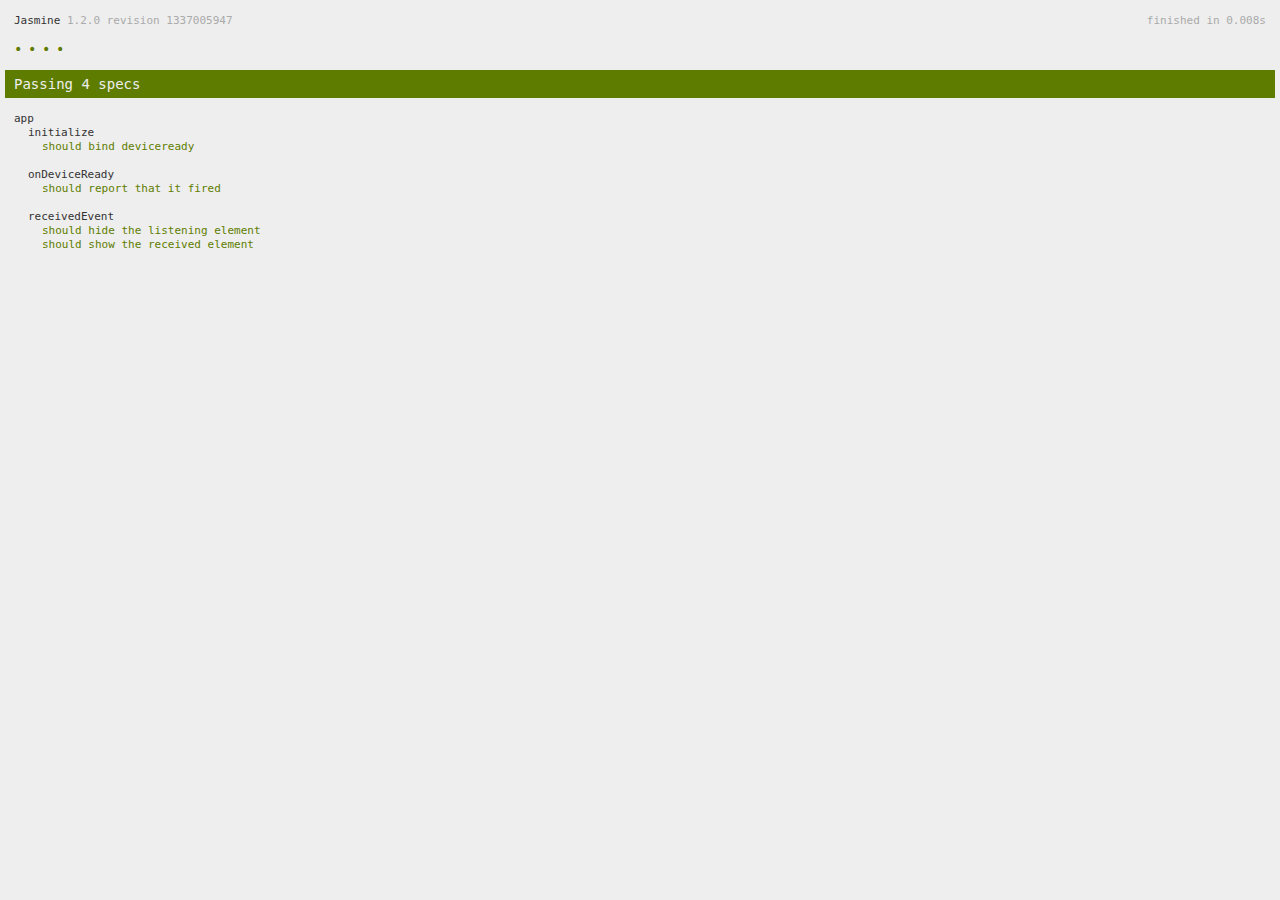
<file: www/spec.html>
<!DOCTYPE html>
<!--
    Licensed to the Apache Software Foundation (ASF) under one
    or more contributor license agreements.  See the NOTICE file
    distributed with this work for additional information
    regarding copyright ownership.  The ASF licenses this file
    to you under the Apache License, Version 2.0 (the
    "License"); you may not use this file except in compliance
    with the License.  You may obtain a copy of the License at

    http://www.apache.org/licenses/LICENSE-2.0

    Unless required by applicable law or agreed to in writing,
    software distributed under the License is distributed on an
    "AS IS" BASIS, WITHOUT WARRANTIES OR CONDITIONS OF ANY
     KIND, either express or implied.  See the License for the
    specific language governing permissions and limitations
    under the License.
-->
<html>
    <head>
        <title>Jasmine Spec Runner</title>

        <!-- jasmine source -->
        <link rel="shortcut icon" type="image/png" href="spec/lib/jasmine-1.2.0/jasmine_favicon.png">
        <link rel="stylesheet" type="text/css" href="spec/lib/jasmine-1.2.0/jasmine.css">
        <script type="text/javascript" src="spec/lib/jasmine-1.2.0/jasmine.js"></script>
        <script type="text/javascript" src="spec/lib/jasmine-1.2.0/jasmine-html.js"></script>

        <!-- include source files here... -->
        <script type="text/javascript" src="js/index.js"></script>

        <!-- include spec files here... -->
        <script type="text/javascript" src="spec/helper.js"></script>
        <script type="text/javascript" src="spec/index.js"></script>

        <script type="text/javascript">
            (function() {
                var jasmineEnv = jasmine.getEnv();
                jasmineEnv.updateInterval = 1000;

                var htmlReporter = new jasmine.HtmlReporter();

                jasmineEnv.addReporter(htmlReporter);

                jasmineEnv.specFilter = function(spec) {
                    return htmlReporter.specFilter(spec);
                };

                var currentWindowOnload = window.onload;

                window.onload = function() {
                    if (currentWindowOnload) {
                        currentWindowOnload();
                    }
                    execJasmine();
                };

                function execJasmine() {
                    jasmineEnv.execute();
                }
            })();
        </script>
    </head>
    <body>
        <div id="stage" style="display:none;"></div>
    </body>
</html>
</file>
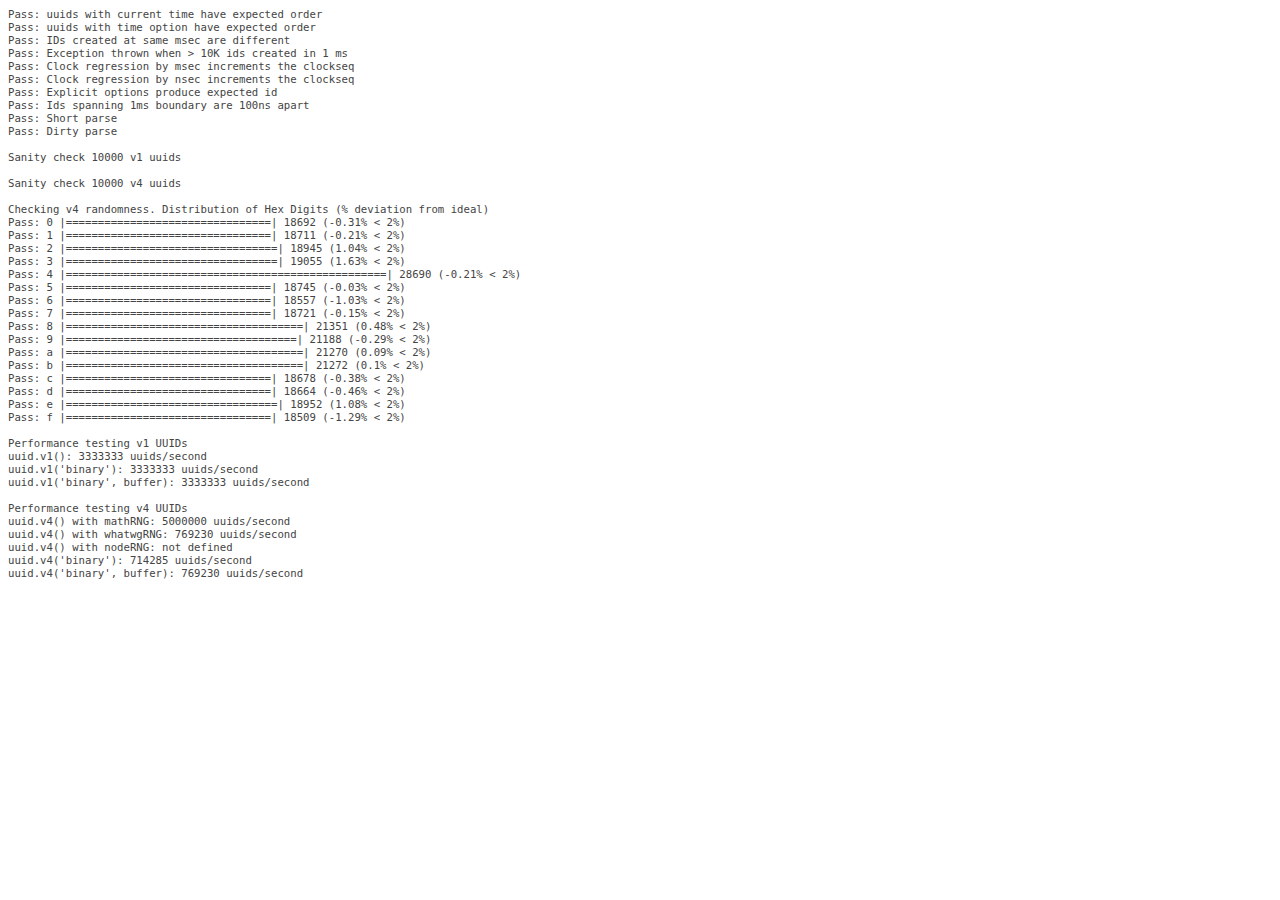
<file: platforms/ios/cordova/node_modules/node-uuid/test/test.html>
<html>
  <head>
    <style>
      div {
        font-family: monospace;
        font-size: 8pt;
      }
      div.log {color: #444;}
      div.warn {color: #550;}
      div.error {color: #800; font-weight: bold;}
    </style>
    <script src="../uuid.js"></script>
  </head>
  <body>
    <script src="./test.js"></script>
  </body>
</html>
</file>
<file: www/spec/lib/jasmine-1.2.0/jasmine.css>
body { background-color: #eeeeee; padding: 0; margin: 5px; overflow-y: scroll; }

#HTMLReporter { font-size: 11px; font-family: Monaco, "Lucida Console", monospace; line-height: 14px; color: #333333; }
#HTMLReporter a { text-decoration: none; }
#HTMLReporter a:hover { text-decoration: underline; }
#HTMLReporter p, #HTMLReporter h1, #HTMLReporter h2, #HTMLReporter h3, #HTMLReporter h4, #HTMLReporter h5, #HTMLReporter h6 { margin: 0; line-height: 14px; }
#HTMLReporter .banner, #HTMLReporter .symbolSummary, #HTMLReporter .summary, #HTMLReporter .resultMessage, #HTMLReporter .specDetail .description, #HTMLReporter .alert .bar, #HTMLReporter .stackTrace { padding-left: 9px; padding-right: 9px; }
#HTMLReporter #jasmine_content { position: fixed; right: 100%; }
#HTMLReporter .version { color: #aaaaaa; }
#HTMLReporter .banner { margin-top: 14px; }
#HTMLReporter .duration { color: #aaaaaa; float: right; }
#HTMLReporter .symbolSummary { overflow: hidden; *zoom: 1; margin: 14px 0; }
#HTMLReporter .symbolSummary li { display: block; float: left; height: 7px; width: 14px; margin-bottom: 7px; font-size: 16px; }
#HTMLReporter .symbolSummary li.passed { font-size: 14px; }
#HTMLReporter .symbolSummary li.passed:before { color: #5e7d00; content: "\02022"; }
#HTMLReporter .symbolSummary li.failed { line-height: 9px; }
#HTMLReporter .symbolSummary li.failed:before { color: #b03911; content: "x"; font-weight: bold; margin-left: -1px; }
#HTMLReporter .symbolSummary li.skipped { font-size: 14px; }
#HTMLReporter .symbolSummary li.skipped:before { color: #bababa; content: "\02022"; }
#HTMLReporter .symbolSummary li.pending { line-height: 11px; }
#HTMLReporter .symbolSummary li.pending:before { color: #aaaaaa; content: "-"; }
#HTMLReporter .bar { line-height: 28px; font-size: 14px; display: block; color: #eee; }
#HTMLReporter .runningAlert { background-color: #666666; }
#HTMLReporter .skippedAlert { background-color: #aaaaaa; }
#HTMLReporter .skippedAlert:first-child { background-color: #333333; }
#HTMLReporter .skippedAlert:hover { text-decoration: none; color: white; text-decoration: underline; }
#HTMLReporter .passingAlert { background-color: #a6b779; }
#HTMLReporter .passingAlert:first-child { background-color: #5e7d00; }
#HTMLReporter .failingAlert { background-color: #cf867e; }
#HTMLReporter .failingAlert:first-child { background-color: #b03911; }
#HTMLReporter .results { margin-top: 14px; }
#HTMLReporter #details { display: none; }
#HTMLReporter .resultsMenu, #HTMLReporter .resultsMenu a { background-color: #fff; color: #333333; }
#HTMLReporter.showDetails .summaryMenuItem { font-weight: normal; text-decoration: inherit; }
#HTMLReporter.showDetails .summaryMenuItem:hover { text-decoration: underline; }
#HTMLReporter.showDetails .detailsMenuItem { font-weight: bold; text-decoration: underline; }
#HTMLReporter.showDetails .summary { display: none; }
#HTMLReporter.showDetails #details { display: block; }
#HTMLReporter .summaryMenuItem { font-weight: bold; text-decoration: underline; }
#HTMLReporter .summary { margin-top: 14px; }
#HTMLReporter .summary .suite .suite, #HTMLReporter .summary .specSummary { margin-left: 14px; }
#HTMLReporter .summary .specSummary.passed a { color: #5e7d00; }
#HTMLReporter .summary .specSummary.failed a { color: #b03911; }
#HTMLReporter .description + .suite { margin-top: 0; }
#HTMLReporter .suite { margin-top: 14px; }
#HTMLReporter .suite a { color: #333333; }
#HTMLReporter #details .specDetail { margin-bottom: 28px; }
#HTMLReporter #details .specDetail .description { display: block; color: white; background-color: #b03911; }
#HTMLReporter .resultMessage { padding-top: 14px; color: #333333; }
#HTMLReporter .resultMessage span.result { display: block; }
#HTMLReporter .stackTrace { margin: 5px 0 0 0; max-height: 224px; overflow: auto; line-height: 18px; color: #666666; border: 1px solid #ddd; background: white; white-space: pre; }

#TrivialReporter { padding: 8px 13px; position: absolute; top: 0; bottom: 0; left: 0; right: 0; overflow-y: scroll; background-color: white; font-family: "Helvetica Neue Light", "Lucida Grande", "Calibri", "Arial", sans-serif; /*.resultMessage {*/ /*white-space: pre;*/ /*}*/ }
#TrivialReporter a:visited, #TrivialReporter a { color: #303; }
#TrivialReporter a:hover, #TrivialReporter a:active { color: blue; }
#TrivialReporter .run_spec { float: right; padding-right: 5px; font-size: .8em; text-decoration: none; }
#TrivialReporter .banner { color: #303; background-color: #fef; padding: 5px; }
#TrivialReporter .logo { float: left; font-size: 1.1em; padding-left: 5px; }
#TrivialReporter .logo .version { font-size: .6em; padding-left: 1em; }
#TrivialReporter .runner.running { background-color: yellow; }
#TrivialReporter .options { text-align: right; font-size: .8em; }
#TrivialReporter .suite { border: 1px outset gray; margin: 5px 0; padding-left: 1em; }
#TrivialReporter .suite .suite { margin: 5px; }
#TrivialReporter .suite.passed { background-color: #dfd; }
#TrivialReporter .suite.failed { background-color: #fdd; }
#TrivialReporter .spec { margin: 5px; padding-left: 1em; clear: both; }
#TrivialReporter .spec.failed, #TrivialReporter .spec.passed, #TrivialReporter .spec.skipped { padding-bottom: 5px; border: 1px solid gray; }
#TrivialReporter .spec.failed { background-color: #fbb; border-color: red; }
#TrivialReporter .spec.passed { background-color: #bfb; border-color: green; }
#TrivialReporter .spec.skipped { background-color: #bbb; }
#TrivialReporter .messages { border-left: 1px dashed gray; padding-left: 1em; padding-right: 1em; }
#TrivialReporter .passed { background-color: #cfc; display: none; }
#TrivialReporter .failed { background-color: #fbb; }
#TrivialReporter .skipped { color: #777; background-color: #eee; display: none; }
#TrivialReporter .resultMessage span.result { display: block; line-height: 2em; color: black; }
#TrivialReporter .resultMessage .mismatch { color: black; }
#TrivialReporter .stackTrace { white-space: pre; font-size: .8em; margin-left: 10px; max-height: 5em; overflow: auto; border: 1px inset red; padding: 1em; background: #eef; }
#TrivialReporter .finished-at { padding-left: 1em; font-size: .6em; }
#TrivialReporter.show-passed .passed, #TrivialReporter.show-skipped .skipped { display: block; }
#TrivialReporter #jasmine_content { position: fixed; right: 100%; }
#TrivialReporter .runner { border: 1px solid gray; display: block; margin: 5px 0; padding: 2px 0 2px 10px; }
</file>
